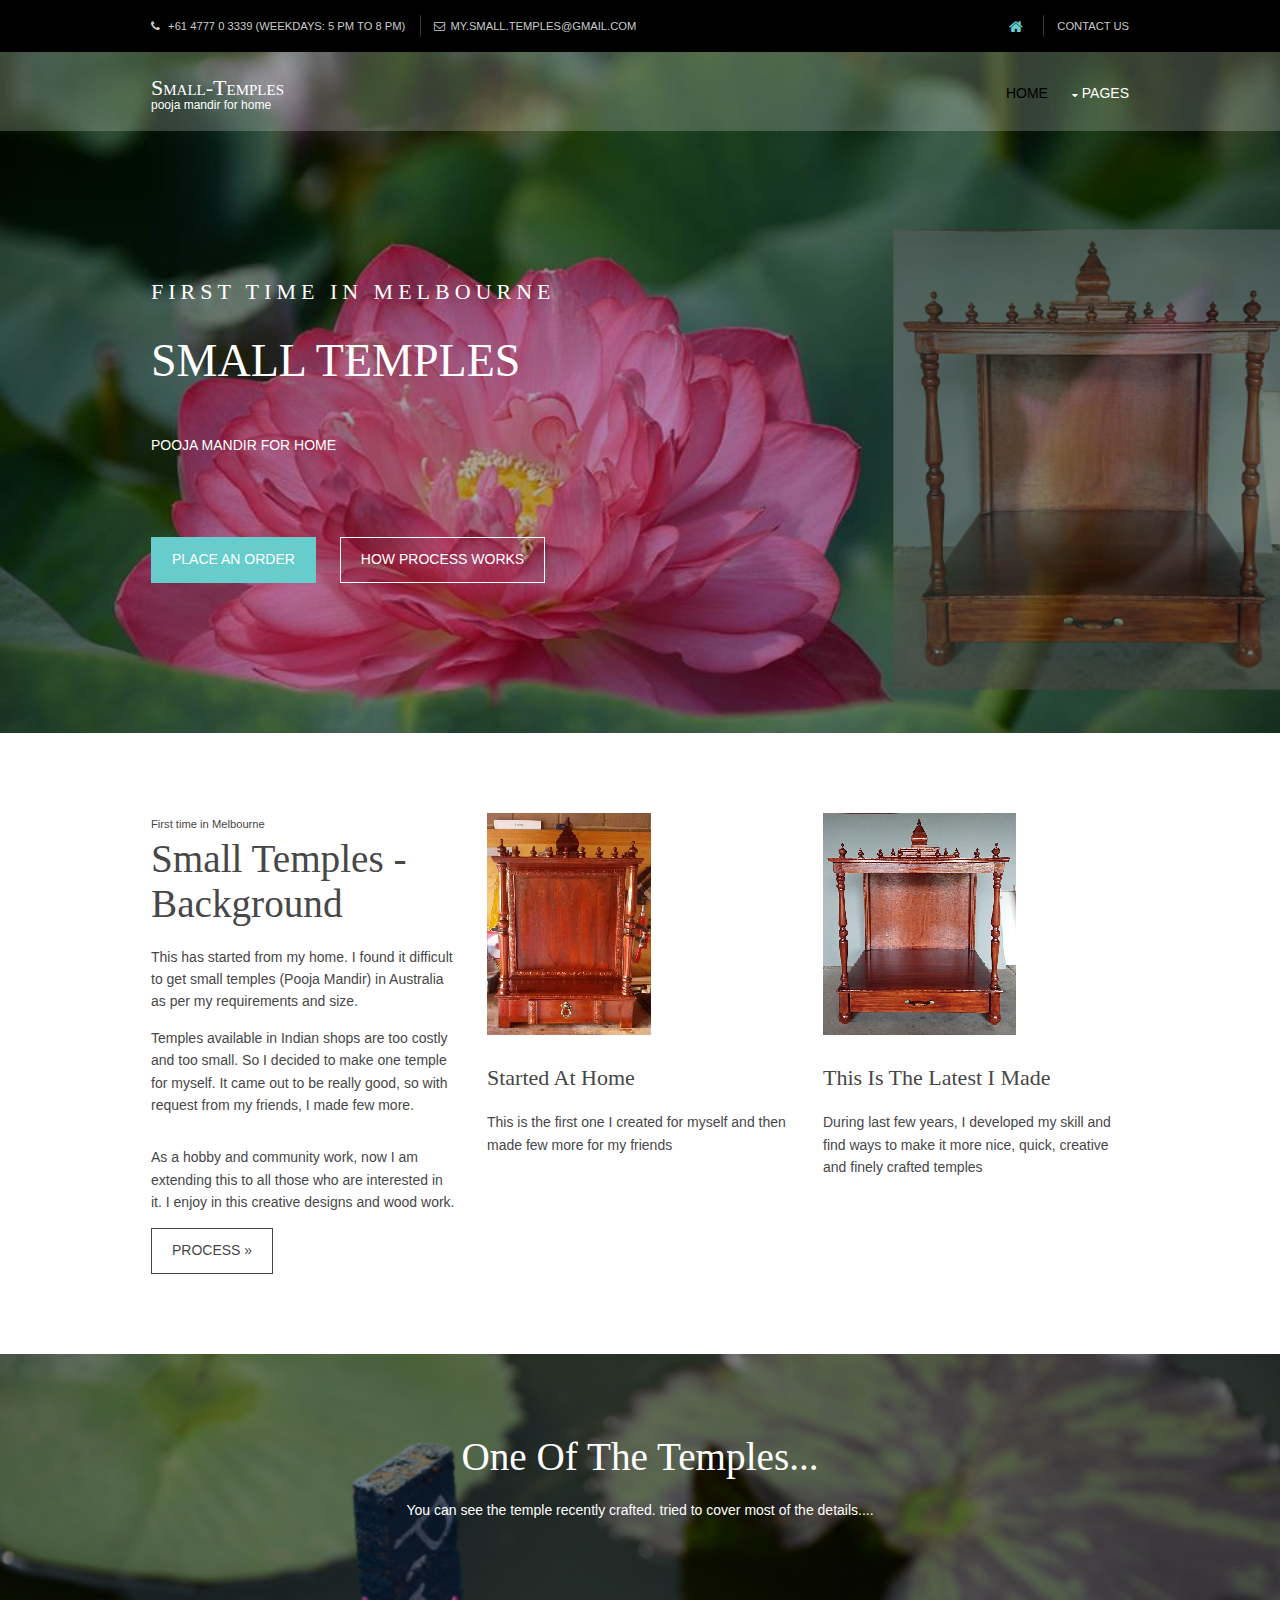
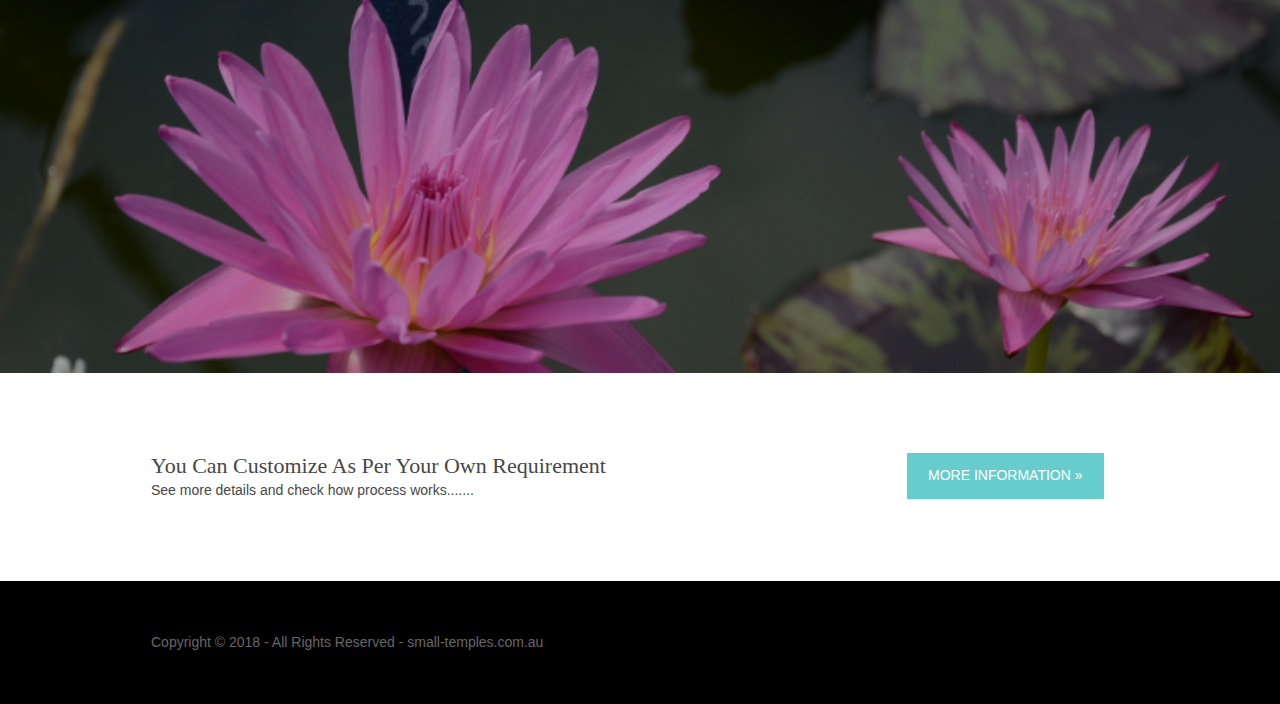
<file: index.html>
<!DOCTYPE html>
<html>
<head>
<meta name="google-site-verification" content="RXrA54saonElgBbm8ngyOjVNbiVzrqzMn1eYmDqiH6E" />
<title>Small Temples | Pooja Mandir</title>
<meta charset="utf-8">
<meta name="viewport" content="width=device-width, initial-scale=1.0, maximum-scale=1.0, user-scalable=no">
<link href="layout/styles/layout.css" rel="stylesheet" type="text/css" media="all">
</head>
<body id="top">
<!-- ################################################################################################ -->
<!-- ################################################################################################ -->
<!-- ################################################################################################ -->
<div class="wrapper row0">
  <div id="topbar" class="hoc clear"> 
    <!-- ################################################################################################ -->
    <div class="fl_left">
      <ul class="nospace">
      <li><i class="fa fa-phone"></i> +61 4777 0 3339 (weekdays: 5 pm to 8 pm)</li>
        <li><i class="fa fa-envelope-o"></i>my.small.temples@gmail.com</li>
      </ul>
    </div>
    <div class="fl_right">
      <ul class="nospace">
        <li><a href="#"><i class="fa fa-lg fa-home"></i></a></li>
        <li><a href="pages/contact.html">Contact us</a></li>
    	</ul>
    </div>
    <!-- ################################################################################################ -->
  </div>
</div>
<!-- ################################################################################################ -->
<!-- ################################################################################################ -->
<!-- ################################################################################################ -->
<!-- Top Background Image Wrapper -->
<div class="bgded overlay" style="background-image:url('images/backgrounds/lotus2.png');"> 
  <!-- ################################################################################################ -->
  <div class="wrapper row1">
    <header id="header" class="hoc clear"> 
      <!-- ################################################################################################ -->
      <div id="logo" class="fl_left">
        <h1><a href="index.html">Small-Temples</a></h1>
        <p>Pooja Mandir for home</p>
      </div>
      <!-- ################################################################################################ -->
      <nav id="mainav" class="fl_right">
        <ul class="clear">
          <li class="active"><a href="index.html">Home</a></li>
          <li><a class="drop" href="#">Pages</a>
            <ul>
              <li><a href="pages/gallery.html">Gallery</a></li>
              <li><a href="pages/process.html">Process</a></li>
              <li><a href="pages/dimensions.html">Dimensions</a></li>
              <li><a href="pages/contact.html">Contact us</a></li>
            </ul>
          </li>
        </ul>
      </nav>
      <!-- ################################################################################################ -->
    </header>
  </div>
  <!-- ################################################################################################ -->
  <!-- ################################################################################################ -->
  <!-- ################################################################################################ -->
  <div id="pageintro" class="hoc clear"> 
    <!-- ################################################################################################ -->
    <article>
      <p class="heading">First Time in Melbourne</p>
      <h2 class="heading">Small Temples</h2>
      <p>Pooja Mandir for home</p>
      <footer>
        <ul class="nospace inline pushright">
          <li><a class="btn" href="pages/contact.html">Place an order</a></li>
          <li><a class="btn inverse" href="pages/process.html">How process works</a></li>
        </ul>
      </footer>
    </article>
    <!-- ################################################################################################ -->
  </div>
  <!-- ################################################################################################ -->
</div>
<!-- End Top Background Image Wrapper -->
<!-- ################################################################################################ -->
<!-- ################################################################################################ -->
<!-- ################################################################################################ -->
<div class="wrapper row3">
  <main class="hoc container clear"> 
    <!-- main body -->
    <!-- ################################################################################################ -->
    <article class="one_third first">
      <p class="nospace font-xs">First time in Melbourne</p>
      <h4 class="font-x2 font-x3">Small Temples - Background</h4>
      <p>This has started from my home. I found it difficult to get small temples (Pooja Mandir) in Australia as per my requirements and size.</p>
      <p class="btmspace-30">Temples available in Indian shops are too costly and too small. So I decided to make one temple for myself. It came out to be really good, so with request from my friends, I made few more. </p>
      <p>As a hobby and community work, now I am extending this to all those who are interested in it. I enjoy in this creative designs and wood work. </p>
      <footer><a class="btn inverse" href="pages/process.html">Process &raquo;</a></footer>
    </article>
    <article class="one_third"><a href="#"><img class="btmspace-30" src="images/home/temple_01.png" alt=""></a>
      <h4 class="heading">Started at home</h4>
      <p>This is the first one I created for myself and then made few more for my friends</p>
      
    </article>
    <article class="one_third"><a href="#"><img class="btmspace-30" src="images/home/temple_02.png" alt=""></a>
      <h4 class="heading">This is the latest I made</h4>
      <p>During last few years, I developed my skill and find ways to make it more nice, quick, creative  and finely crafted temples</p>
      
    </article>
    <!-- ################################################################################################ -->
    <!-- / main body -->
    <div class="clear"></div>
  </main>
</div>

<div class="wrapper bgded overlay" style="background-image:url('images/backgrounds/lotus3.png');">
  <article class="hoc container center"> 
    <!-- ################################################################################################ -->
    <h3 class="font-x3">One of the temples...</h3>
    <p class="btmspace-50">You can see the temple recently crafted. tried to cover most of the details....</p>	
		<iframe width="560" height="315" src="https://www.youtube.com/embed/6SjVSJb-IRQ" frameborder="0" allow="autoplay; encrypted-media" allowfullscreen></iframe>
     <!-- ################################################################################################ -->
  </article>
</div>
<!-- ################################################################################################ -->
<!-- ################################################################################################ -->
<!-- ################################################################################################ -->
<div class="wrapper row3">
  <section class="hoc container clear"> 
    <!-- ################################################################################################ -->
    <div class="three_quarter first">
      <h3 class="nospace">You can customize as per your own requirement </h3>
      <p class="nospace">See more details and check how process works.......</p>
    </div>
    <footer class="one_quarter"><a class="btn" href="pages/process.html">More Information &raquo;</a></footer>
    <!-- ################################################################################################ -->
  </section>
</div>
<!-- ################################################################################################ -->
<!-- ################################################################################################ -->
<!-- ################################################################################################ -->

<div class="wrapper row5">
    <div id="copyright" class="hoc clear"> 
      <!-- ################################################################################################ -->
      <p class="fl_left">Copyright &copy; 2018 - All Rights Reserved - <a href="#">small-temples.com.au</a></p>
     
    </div>
</div>

<!-- End Footer Background Image Wrapper -->
<!-- ################################################################################################ -->
<!-- ################################################################################################ -->
<!-- ################################################################################################ -->
<a id="backtotop" href="#top"><i class="fa fa-chevron-up"></i></a>
<!-- JAVASCRIPTS -->
<script src="layout/scripts/jquery.min.js"></script>
<script src="layout/scripts/jquery.backtotop.js"></script>
<script src="layout/scripts/jquery.mobilemenu.js"></script>
</body>
</html>
</file>
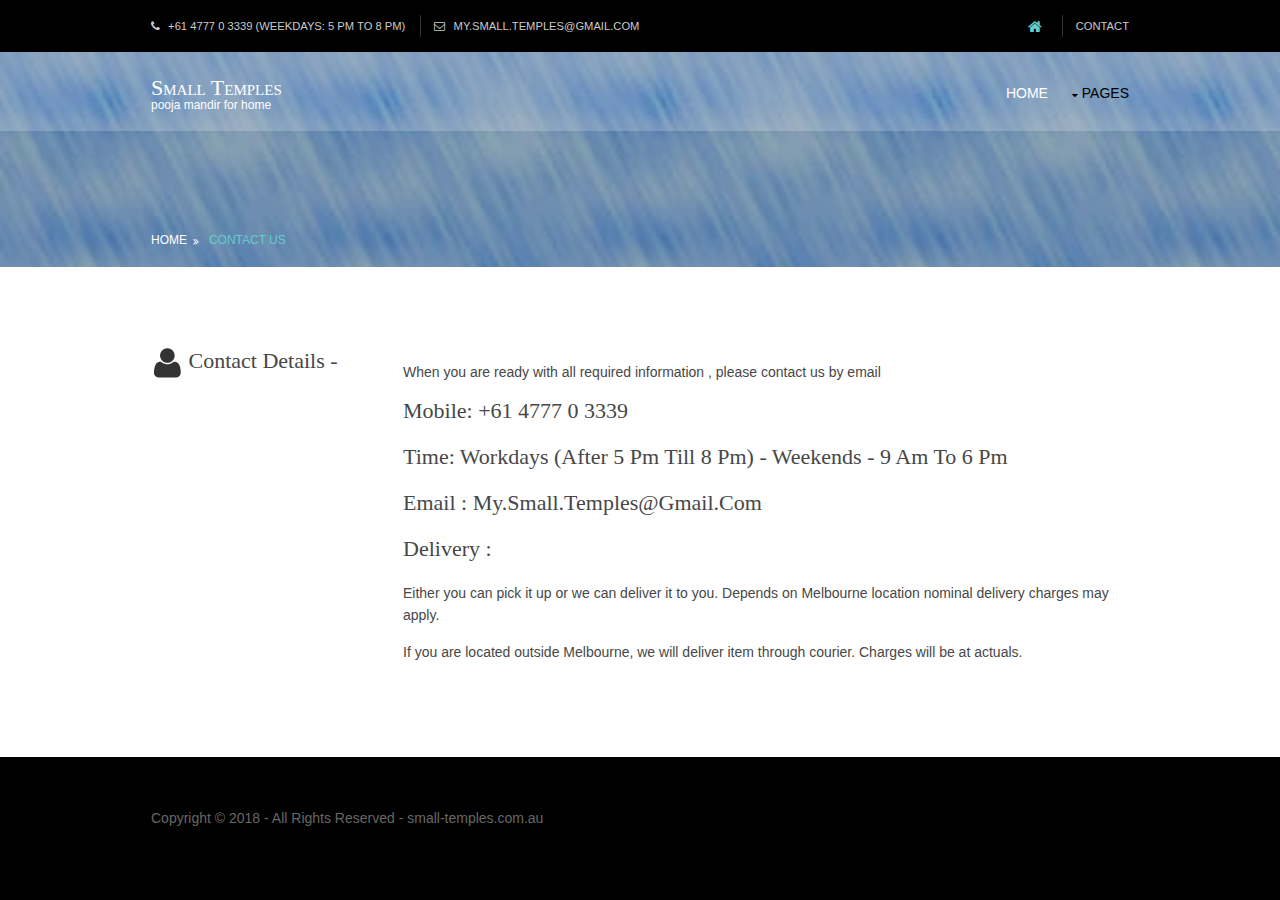
<file: pages/contact.html>
<!DOCTYPE html>
<html>
<head>
<title>Small Temples | Contact</title>
<meta charset="utf-8">
<meta name="viewport" content="width=device-width, initial-scale=1.0, maximum-scale=1.0, user-scalable=no">
<link href="../layout/styles/layout.css" rel="stylesheet" type="text/css" media="all">
</head>
<body id="top">
<div class="wrapper row0">
  <div id="topbar" class="hoc clear"> 
    <!-- ################################################################################################ -->
    <div class="fl_left">
      <ul class="nospace">
      	<li><i class="fa fa-phone"></i> +61 4777 0 3339 (weekdays: 5 pm to 8 pm)</li>
        	<li><i class="fa fa-envelope-o"></i> my.small.temples@gmail.com</li>
      </ul>
    </div>
    <div class="fl_right">
      <ul class="nospace">
        <li><a href="../index.html"><i class="fa fa-lg fa-home"></i></a></li>
        <li><a href="contact.html">Contact</a></li>        
      </ul>
    </div>  
  </div>
</div>
<!-- Top Background Image Wrapper -->
<div class="bgded overlay" style="background-image:url('../images/backgrounds/blue1.png');"> 
  <!-- ################################################################################################ -->
  <div class="wrapper row1">
    <header id="header" class="hoc clear"> 
      <!-- ################################################################################################ -->
      <div id="logo" class="fl_left">
        <h1><a href="../index.html">Small Temples</a></h1>
        <p>Pooja Mandir for home</p>
      </div>
      <!-- ################################################################################################ -->
      <nav id="mainav" class="fl_right">
        <ul class="clear">
          <li><a href="../index.html">Home</a></li>
          <li class="active"><a class="drop" href="#">Pages</a>
            <ul>
              <li><a href="gallery.html">Gallery</a></li>
              <li><a href="process.html">Process</a></li>
              <li><a href="dimensions.html">Dimensions</a></li>
              <li class="active"><a href="contact.html">Contact us</a></li>              
            </ul>
          </li>          
        </ul>
      </nav>
      <!-- ################################################################################################ -->
    </header>
  </div>
  <!-- ################################################################################################ -->
  <!-- ################################################################################################ -->
  <!-- ################################################################################################ -->
  <div id="breadcrumb" class="hoc clear"> 
    <!-- ################################################################################################ -->
    <ul>
      <li><a href="../index.html">Home</a></li>
      <li><a href="#">Contact us</a></li>      
    </ul>
    <!-- ################################################################################################ -->
  </div>
  <!-- ################################################################################################ -->
</div>
<!-- End Top Background Image Wrapper -->
<div class="wrapper row3">
  <main class="hoc container clear"> 
    <!-- main body -->
    <!-- ################################################################################################ -->
    <div class="sidebar one_quarter first"> 
       <h6> <img src="../images/contact/avatar.png" alt=""> Contact details -</h6>           
    </div>
    <div class="content three_quarter"> 
      <!-- ################################################################################################ -->
     
      <p>When you are ready with all required information , please contact us by email </p>      
     
       <h2>Mobile: +61 4777 0 3339 
        <h2> Time: Workdays (after 5 pm till 8 pm) - Weekends - 9 am to 6 pm
		 <h2>Email : my.small.temples@gmail.com </h2>               
   	
   	<p><h2>Delivery :</h2> Either you can pick it up or we can deliver it to you. Depends on Melbourne location nominal delivery charges may apply.</p> 
   	<p> If you are located outside Melbourne, we will deliver item through courier. Charges will be at actuals.</p>
 
	    
    </div>
    <!-- ################################################################################################ -->
    <!-- / main body -->
    <div class="clear"></div>
  </main>
</div>
 <div class="wrapper row5">
    <div id="copyright" class="hoc clear"> 
      <!-- ################################################################################################ -->
      <p class="fl_left">Copyright &copy; 2018 - All Rights Reserved - <a href="#">small-temples.com.au</a></p>
    </div>
  </div>
<!-- End Footer Background Image Wrapper -->
<!-- ################################################################################################ -->
<!-- ################################################################################################ -->
<!-- ################################################################################################ -->
<a id="backtotop" href="#top"><i class="fa fa-chevron-up"></i></a>
<!-- JAVASCRIPTS -->
<script src="../layout/scripts/jquery.min.js"></script>
<script src="../layout/scripts/jquery.backtotop.js"></script>
<script src="../layout/scripts/jquery.mobilemenu.js"></script>
</body>
</html>
</file>
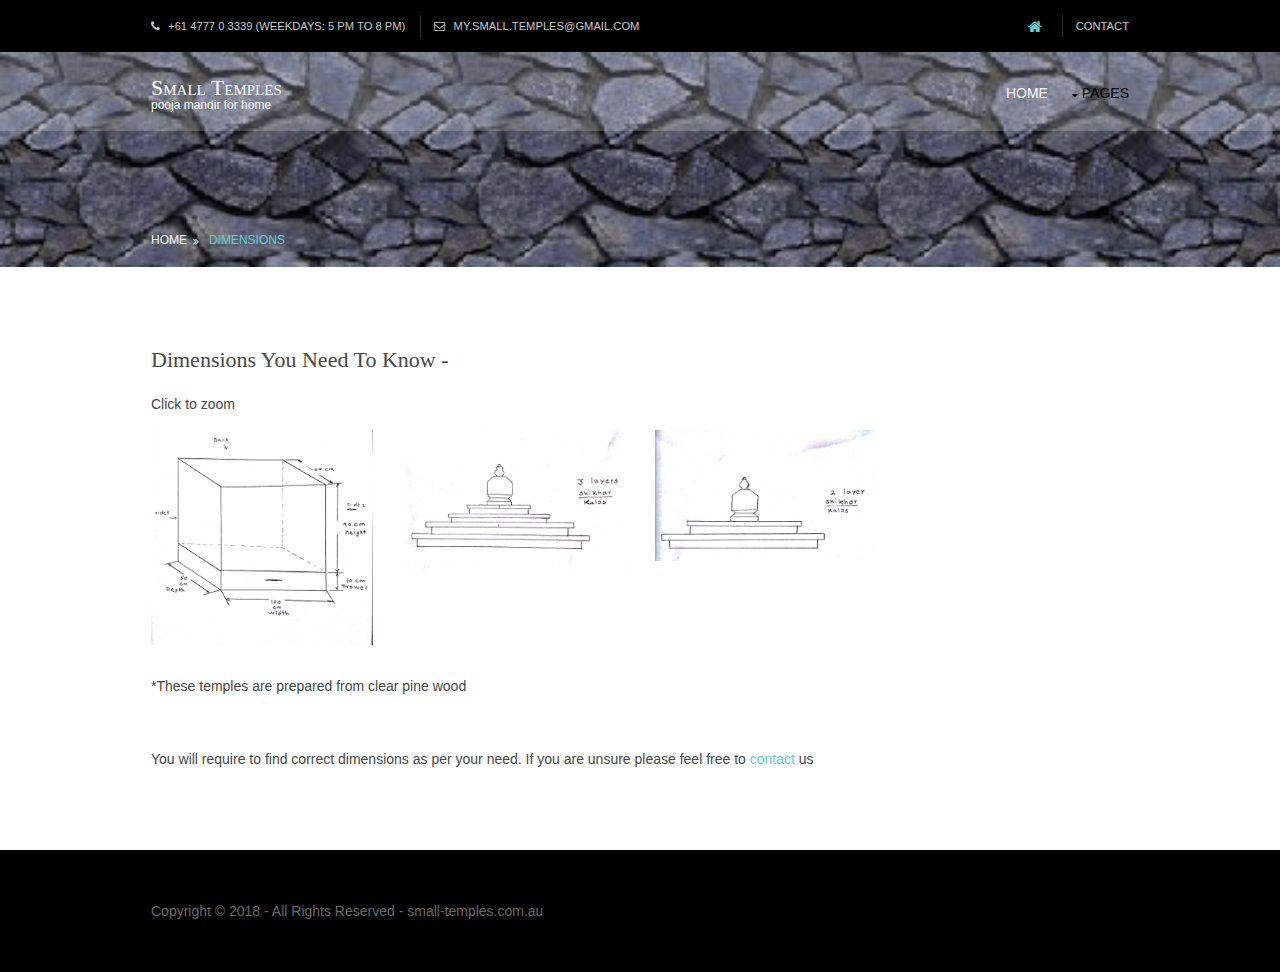
<file: pages/dimensions.html>
<!DOCTYPE html>
<html>
<head>
<title>Small Temples | Dimensions</title>
<meta charset="utf-8">
<meta name="viewport" content="width=device-width, initial-scale=1.0, maximum-scale=1.0, user-scalable=no">
<link href="../layout/styles/layout.css" rel="stylesheet" type="text/css" media="all">
</head>
<body id="top">
<!-- ################################################################################################ -->
<!-- ################################################################################################ -->
<!-- ################################################################################################ -->
<div class="wrapper row0">
  <div id="topbar" class="hoc clear"> 
    <!-- ################################################################################################ -->
    <div class="fl_left">
      <ul class="nospace">
      	<li><i class="fa fa-phone"></i> +61 4777 0 3339 (weekdays: 5 pm to 8 pm)</li>
        	<li><i class="fa fa-envelope-o"></i> my.small.temples@gmail.com</li>
      </ul>
    </div>
    <div class="fl_right">
      <ul class="nospace">
        <li><a href="../index.html"><i class="fa fa-lg fa-home"></i></a></li>        
        <li><a href="contact.html">Contact</a></li>
      </ul>
    </div>
    <!-- ################################################################################################ -->
  </div>
</div>

<!-- Top Background Image Wrapper -->
<div class="bgded overlay" style="background-image:url('../images/backgrounds/stone1.png');"> 
  <!-- ################################################################################################ -->
  <div class="wrapper row1">
    <header id="header" class="hoc clear"> 
      <!-- ################################################################################################ -->
      <div id="logo" class="fl_left">
        <h1><a href="../index.html">Small Temples</a></h1>
        <p>Pooja Mandir for home</p>
      </div>
      <!-- ################################################################################################ -->
      <nav id="mainav" class="fl_right">
        <ul class="clear">
          <li><a href="../index.html">Home</a></li>
          <li class="active"><a class="drop" href="#">Pages</a>
            <ul>
              <li ><a href="gallery.html">Gallery</a></li>
              <li><a href="process.html">Process</a></li>
              <li class="active"><a href="dimensions.html">Dimensions</a></li>
              <li><a href="contact.html">Contact us</a></li>
            </ul>
          </li>
       </ul>
      </nav>
      <!-- ################################################################################################ -->
    </header>
  </div>
  <!-- ################################################################################################ -->
  <!-- ################################################################################################ -->
  <!-- ################################################################################################ -->
  <div id="breadcrumb" class="hoc clear"> 
    <!-- ################################################################################################ -->
    <ul>
      <li><a href="../index.html">Home</a></li>
      <li><a href="#">Dimensions</a></li>
    </ul>
    <!-- ################################################################################################ -->
  </div>
  <!-- ################################################################################################ -->
</div>
<!-- End Top Background Image Wrapper -->
<!-- ################################################################################################ -->
<!-- ################################################################################################ -->
<!-- ################################################################################################ -->
<div class="wrapper row3">
  <main class="hoc container clear"> 
    <!-- main body -->
    <!-- ################################################################################################ -->
    <div class="content"> 
      <!-- ################################################################################################ -->
      <div id="gallery">
        <figure>
          <header class="heading"> Dimensions you need to know - </header>
          <p>Click to zoom</p>
          <ul class="nospace clear">
            <li class="one_quarter first"><a href="../images/dimensions/temple1.jpg"><img src="../images/dimensions/t1.png" alt=""></a></li>
            <li class="one_quarter"><a href="../images/dimensions/temple2.jpg"><img src="../images/dimensions/t2.png" alt=""></a></li>
            <li class="one_quarter"><a href="../images/dimensions/temple3.jpg"><img src="../images/dimensions/t3.png" alt=""></a></li>
          
          </ul>
         
          <figcaption>*These temples are prepared from clear pine wood</figcaption>
        </figure>
      </div>
      <!-- ################################################################################################ -->
      <!-- ################################################################################################ -->
      <!-- ################################################################################################ -->
    </div>
    <!-- ################################################################################################ -->
    <!-- / main body -->
    <div class="clear"> You will require to find correct dimensions as per your need. If you are unsure please feel free to <a href="contact.html">contact </a> us</div>
  </main>
</div>
<!-- ################################################################################################ -->
<!-- ################################################################################################ -->
<!-- ################################################################################################ -->
<!-- Footer Background Image Wrapper -->
 <div class="wrapper row5">
    <div id="copyright" class="hoc clear"> 
      <!-- ################################################################################################ -->
      <p class="fl_left">Copyright &copy; 2018 - All Rights Reserved - <a href="#">small-temples.com.au</a></p>
    </div>
  </div>
<!-- End Footer Background Image Wrapper -->
<!-- ################################################################################################ -->
<!-- ################################################################################################ -->
<!-- ################################################################################################ -->
<a id="backtotop" href="#top"><i class="fa fa-chevron-up"></i></a>
<!-- JAVASCRIPTS -->
<script src="../layout/scripts/jquery.min.js"></script>
<script src="../layout/scripts/jquery.backtotop.js"></script>
<script src="../layout/scripts/jquery.mobilemenu.js"></script>
</body>
</html>
</file>
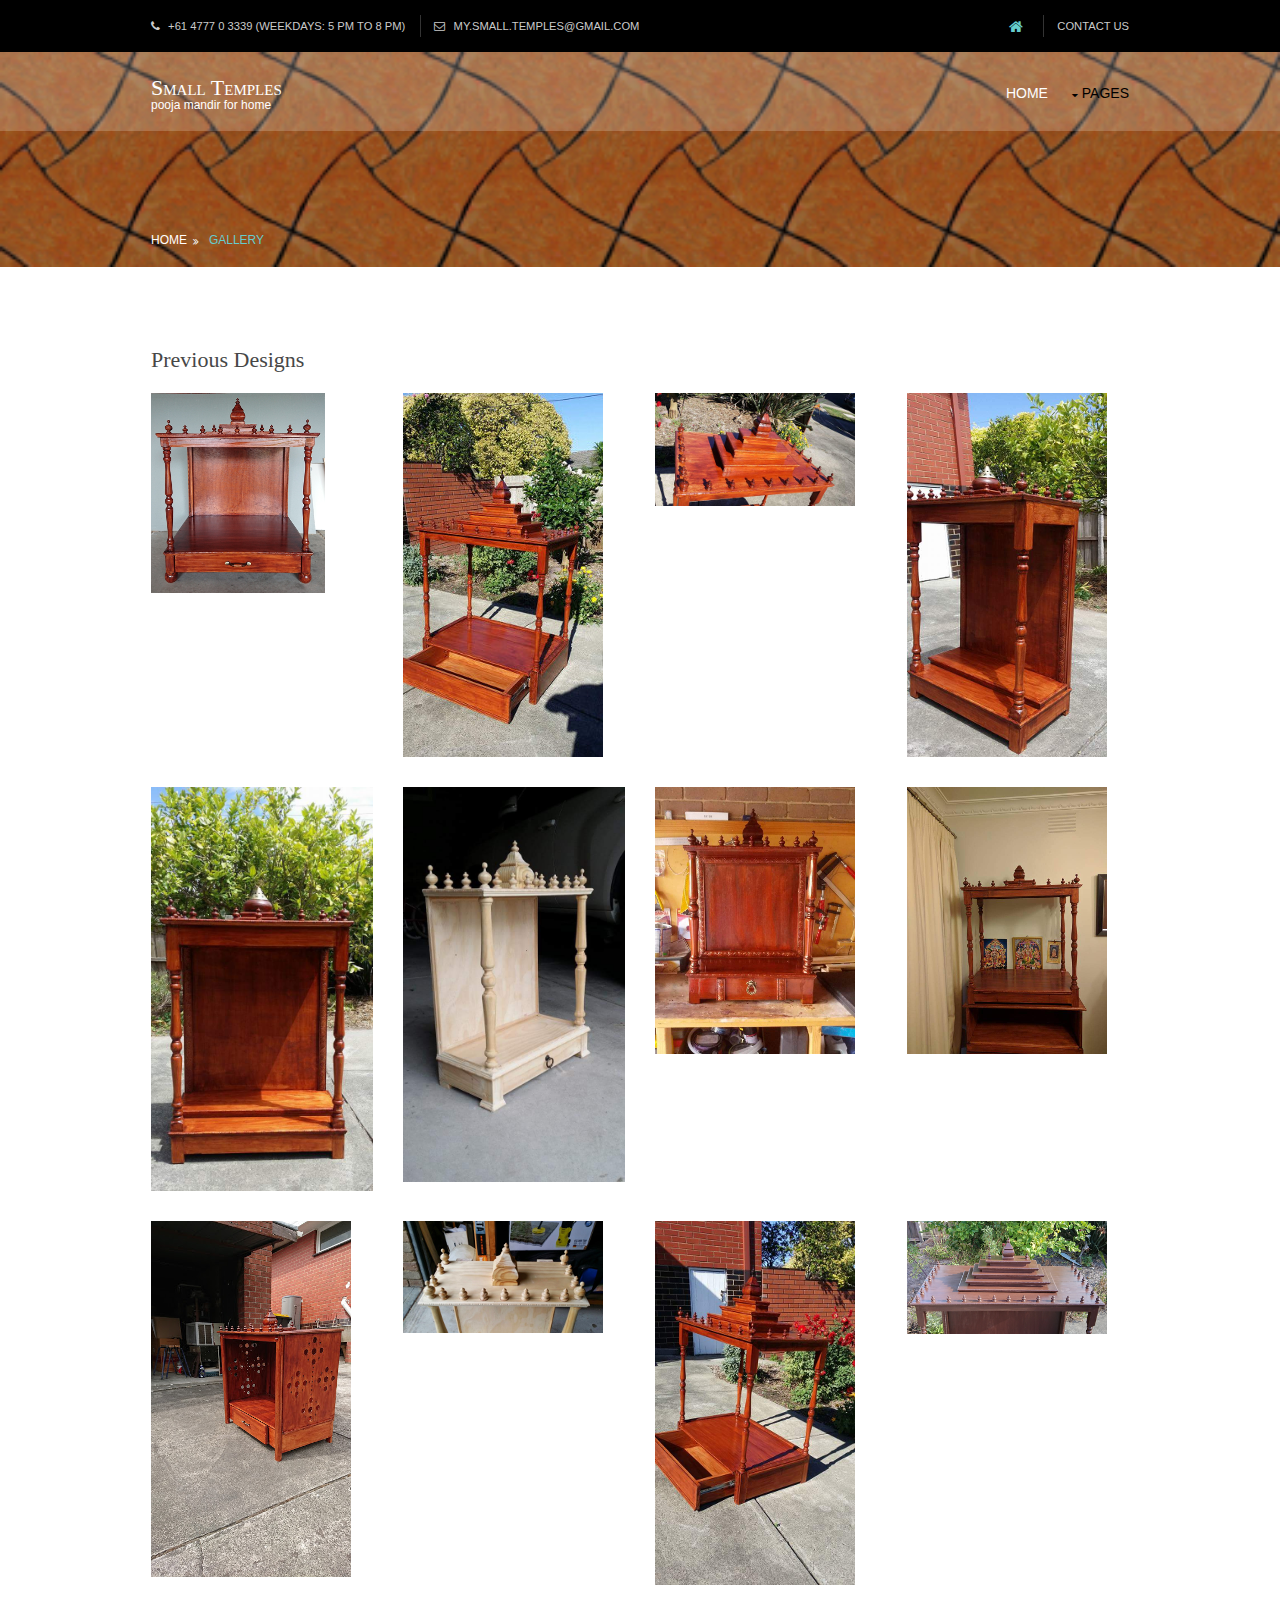
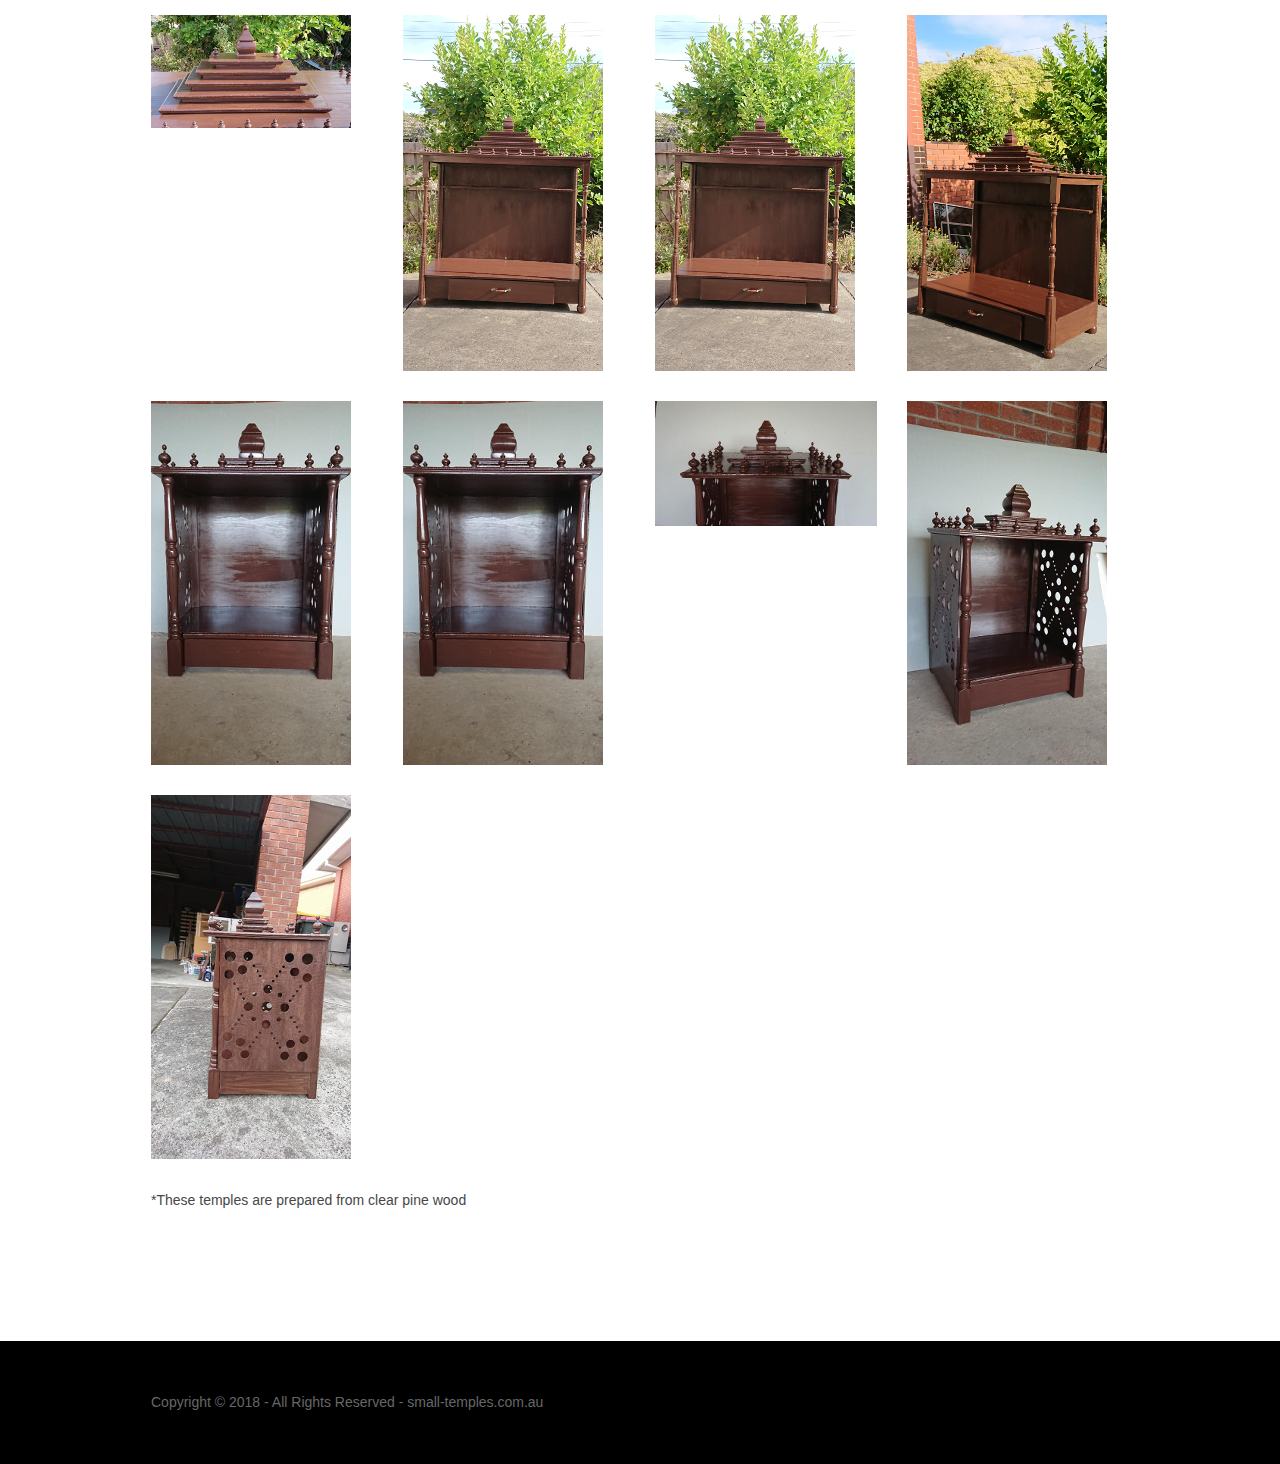
<file: pages/gallery.html>
<!DOCTYPE html>
<html>
<head>
<title>Small Temples | Gallery</title>
<meta charset="utf-8">
<meta name="viewport" content="width=device-width, initial-scale=1.0, maximum-scale=1.0, user-scalable=no">
<link href="../layout/styles/layout.css" rel="stylesheet" type="text/css" media="all">
</head>
<body id="top">
<!-- ################################################################################################ -->
<!-- ################################################################################################ -->
<!-- ################################################################################################ -->
<div class="wrapper row0">
  <div id="topbar" class="hoc clear"> 
    <!-- ################################################################################################ -->
    <div class="fl_left">
      <ul class="nospace">
	      <li><i class="fa fa-phone"></i> +61 4777 0 3339 (weekdays: 5 pm to 8 pm)</li>
   	   <li><i class="fa fa-envelope-o"></i> my.small.temples@gmail.com</li>
      </ul>
    </div>
    <div class="fl_right">
      <ul class="nospace">
        <li><a href="../index.html"><i class="fa fa-lg fa-home"></i></a></li>
        <li><a href="contact.html">Contact us</a></li>
      </ul>
    </div>
    <!-- ################################################################################################ -->
  </div>
</div>

<!-- Top Background Image Wrapper -->
<div class="bgded overlay" style="background-image:url('../images/backgrounds/wood4.png');"> 
  <!-- ################################################################################################ -->
  <div class="wrapper row1">
    <header id="header" class="hoc clear"> 
      <!-- ################################################################################################ -->
      <div id="logo" class="fl_left">
        <h1><a href="../index.html">Small Temples</a></h1>
        <p>Pooja Mandir for home</p>
      </div>
      <!-- ################################################################################################ -->
      <nav id="mainav" class="fl_right">
        <ul class="clear">
          <li><a href="../index.html">Home</a></li>
          <li class="active"><a class="drop" href="#">Pages</a>
            <ul>
              <li class="active"><a href="gallery.html">Gallery</a></li>
               <li><a href="process.html">Process</a></li>
              <li><a href="dimensions.html">Dimensions</a></li>
              <li><a href="contact.html">Contact us</a></li>
            </ul>
          </li>
       </ul>
      </nav>
      <!-- ################################################################################################ -->
    </header>
  </div>
  <!-- ################################################################################################ -->
  <!-- ################################################################################################ -->
  <!-- ################################################################################################ -->
  <div id="breadcrumb" class="hoc clear"> 
    <!-- ################################################################################################ -->
    <ul>
      <li><a href="../index.html">Home</a></li>
      <li><a href="#">Gallery</a></li>
    </ul>
    <!-- ################################################################################################ -->
  </div>
  <!-- ################################################################################################ -->
</div>
<!-- End Top Background Image Wrapper -->
<!-- ################################################################################################ -->
<!-- ################################################################################################ -->
<!-- ################################################################################################ -->
<div class="wrapper row3">
  <main class="hoc container clear"> 
    <!-- main body -->
    <!-- ################################################################################################ -->
    <div class="content"> 
      <!-- ################################################################################################ -->
      <div id="gallery">
        <figure>
          <header class="heading"> Previous Designs</header>
          <ul class="nospace clear">
            <li class="one_quarter first"><a href="../images/gallery/templ01.jpg"><img src="../images/gallery/t1.png" alt=""></a></li>
            <li class="one_quarter"><a href="../images/gallery/templ02.jpg"><img src="../images/gallery/t2.png" alt=""></a></li>
            <li class="one_quarter"><a href="../images/gallery/templ03.jpg"><img src="../images/gallery/t3.png" alt=""></a></li>
            <li class="one_quarter"><a href="../images/gallery/templ04.jpg"><img src="../images/gallery/t4.png" alt=""></a></li>
            <li class="one_quarter first"><a href="../images/gallery/templ05.jpg"><img src="../images/gallery/t5.png" alt=""></a></li>
            <li class="one_quarter"><a href="../images/gallery/templ06.jpg"><img src="../images/gallery/t6.png" alt=""></a></li>
            <li class="one_quarter"><a href="../images/gallery/templ07.jpg"><img src="../images/gallery/t7.png" alt=""></a></li>
            <li class="one_quarter"><a href="../images/gallery/templ08.jpg"><img src="../images/gallery/t8.png" alt=""></a></li>
            <li class="one_quarter first"><a href="../images/gallery/templ09.jpg"><img src="../images/gallery/t9.png" alt=""></a></li>
            <li class="one_quarter"><a href="../images/gallery/templ10.jpg"><img src="../images/gallery/t10.png" alt=""></a></li>
            <li class="one_quarter"><a href="../images/gallery/templ11.jpg"><img src="../images/gallery/t11.png" alt=""></a></li>
            <li class="one_quarter"><a href="../images/gallery/templ12.jpg"><img src="../images/gallery/t12.png" alt=""></a></li>
            <li class="one_quarter first"><a href="../images/gallery/templ13.jpg"><img src="../images/gallery/t13.png" alt=""></a></li>
            <li class="one_quarter"><a href="../images/gallery/templ14.jpg"><img src="../images/gallery/t14.png" alt=""></a></li>
            <li class="one_quarter"><a href="../images/gallery/templ15.jpg"><img src="../images/gallery/t15.png" alt=""></a></li>
            <li class="one_quarter"><a href="../images/gallery/templ16.jpg"><img src="../images/gallery/t16.png" alt=""></a></li>
            <li class="one_quarter first"><a href="../images/gallery/templ17.jpg"><img src="../images/gallery/t17.png" alt=""></a></li>					
				<li class="one_quarter"><a href="../images/gallery/templ17.jpg"><img src="../images/gallery/t17.png" alt=""></a></li>
            <li class="one_quarter"><a href="../images/gallery/templ18.jpg"><img src="../images/gallery/t18.png" alt=""></a></li>
            <li class="one_quarter"><a href="../images/gallery/templ19.jpg"><img src="../images/gallery/t19.png" alt=""></a></li>
				<li class="one_quarter first"><a href="../images/gallery/templ20.jpg"><img src="../images/gallery/t20.png" alt=""></a></li>          
          <figcaption>*These temples are prepared from clear pine wood</figcaption>
        </figure>
      </div>
      <!-- ################################################################################################ -->
      <!-- ################################################################################################ -->
      <!-- ################################################################################################ -->
    </div>
    <!-- ################################################################################################ -->
    <!-- / main body -->
    <div class="clear"></div>
  </main>
</div>
<!-- ################################################################################################ -->
<!-- ################################################################################################ -->
<!-- ################################################################################################ -->
<!-- Footer Background Image Wrapper -->
 <div class="wrapper row5">
    <div id="copyright" class="hoc clear"> 
      <!-- ################################################################################################ -->
      <p class="fl_left">Copyright &copy; 2018 - All Rights Reserved - <a href="#">small-temples.com.au</a></p>
    </div>
  </div>
<!-- End Footer Background Image Wrapper -->
<!-- ################################################################################################ -->
<!-- ################################################################################################ -->
<!-- ################################################################################################ -->
<a id="backtotop" href="#top"><i class="fa fa-chevron-up"></i></a>
<!-- JAVASCRIPTS -->
<script src="../layout/scripts/jquery.min.js"></script>
<script src="../layout/scripts/jquery.backtotop.js"></script>
<script src="../layout/scripts/jquery.mobilemenu.js"></script>
</body>
</html>
</file>
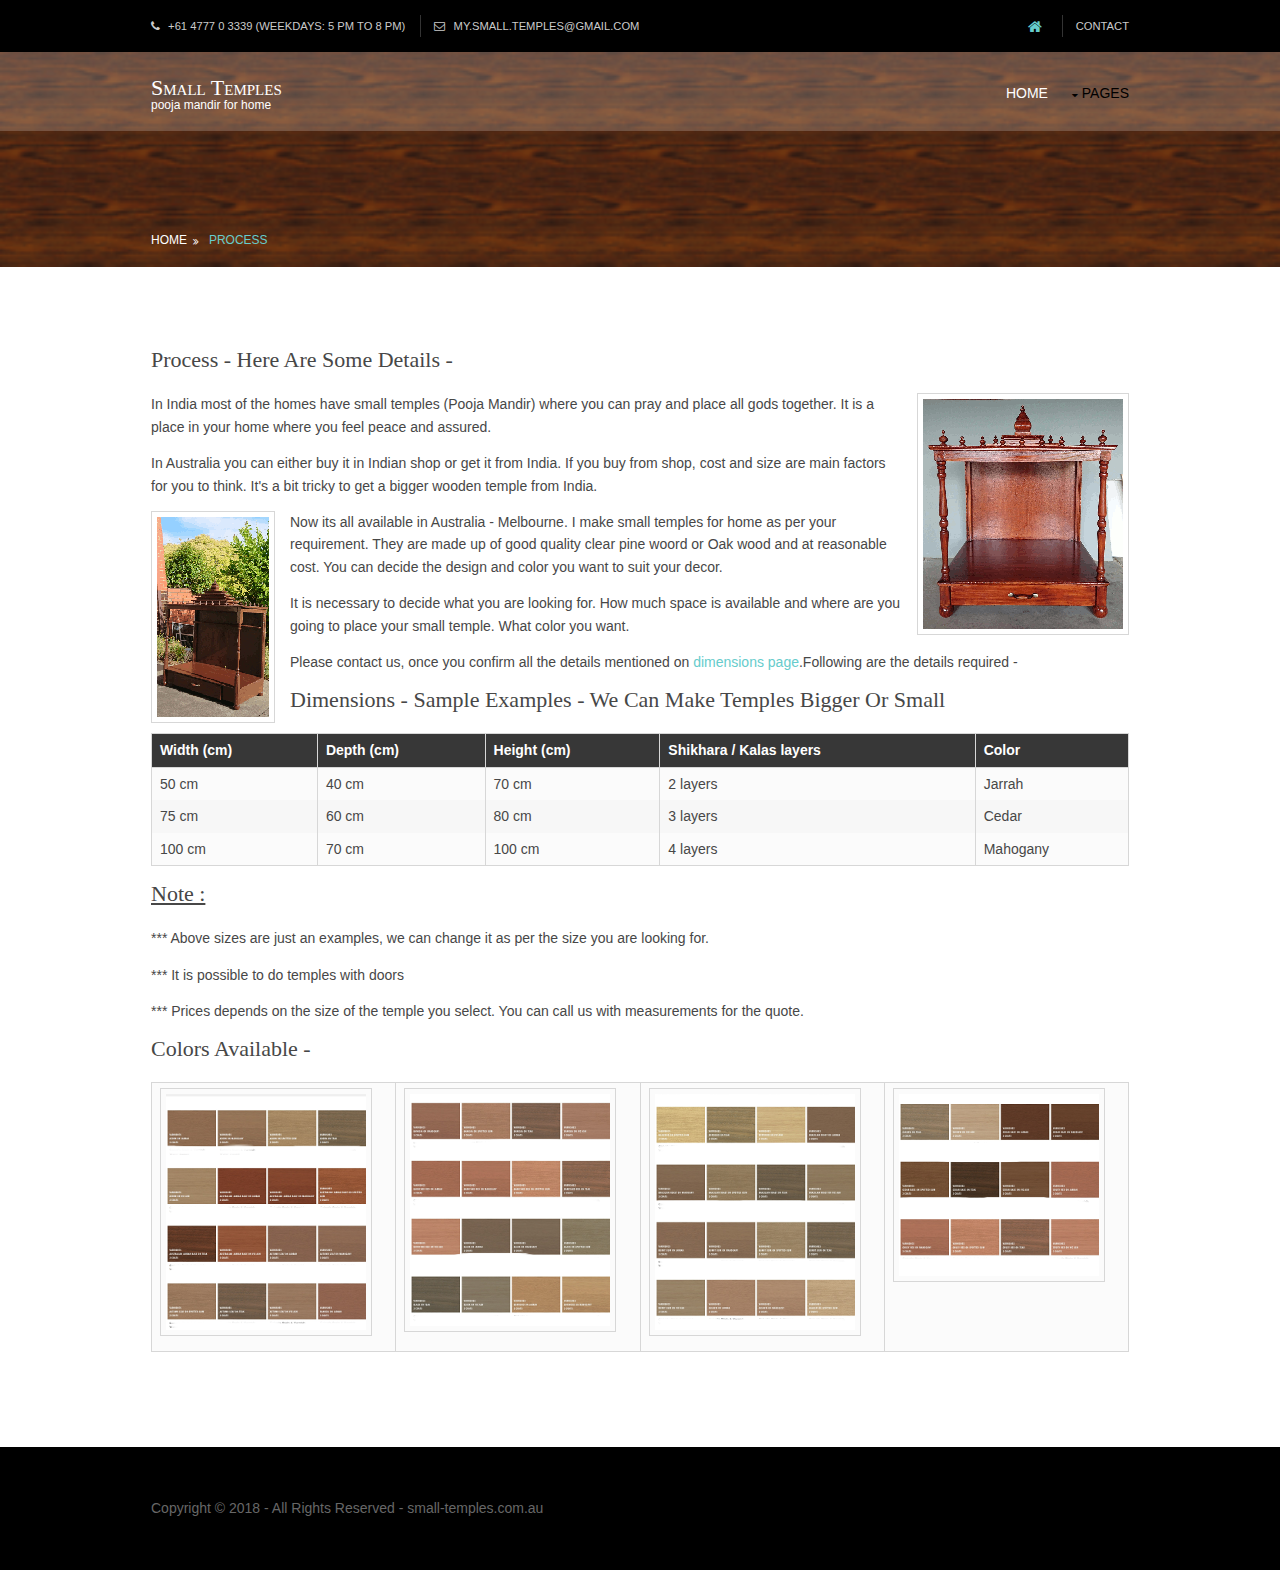
<file: pages/process.html>
<!DOCTYPE html>
<html>
<head>
<title>Small-temples | Process</title>
<meta charset="utf-8">
<meta name="viewport" content="width=device-width, initial-scale=1.0, maximum-scale=1.0, user-scalable=no">
<link href="../layout/styles/layout.css" rel="stylesheet" type="text/css" media="all">
</head>
<body id="top">
<!-- ################################################################################################ -->
<!-- ################################################################################################ -->
<!-- ################################################################################################ -->
<div class="wrapper row0">
  <div id="topbar" class="hoc clear"> 
    <!-- ################################################################################################ -->
    <div class="fl_left">
      <ul class="nospace">
      	<li><i class="fa fa-phone"></i> +61 4777 0 3339 (weekdays: 5 pm to 8 pm)</li>
       	<li><i class="fa fa-envelope-o"></i> my.small.temples@gmail.com</li>
      </ul>
    </div>
    <div class="fl_right">
      <ul class="nospace">
        <li><a href="../index.html"><i class="fa fa-lg fa-home"></i></a></li>      
        <li><a href="contact.html">Contact</a></li>        
      </ul>
    </div>
  </div>
</div>
<!-- Top Background Image Wrapper -->
<div class="bgded overlay" style="background-image:url('../images/backgrounds/wood3.png');"> 
  <!-- ################################################################################################ -->
  <div class="wrapper row1">
    <header id="header" class="hoc clear"> 
      <!-- ################################################################################################ -->
      <div id="logo" class="fl_left">
        <h1><a href="../index.html">Small Temples</a></h1>
        <p>Pooja Mandir for home</p>
      </div>
      <!-- ################################################################################################ -->
      <nav id="mainav" class="fl_right">
        <ul class="clear">
          <li><a href="../index.html">Home</a></li>
          <li class="active"><a class="drop" href="#">Pages</a>
            <ul>
              <li><a href="gallery.html">Gallery</a></li>
              <li class="active"><a href="process.html">Process</a></li>
              <li><a href="dimensions.html">Dimensions</a></li>
               <li><a href="contact.html">Contact us</a></li>              
            </ul>
          </li>          
        </ul>
      </nav>
      <!-- ################################################################################################ -->
    </header>
  </div>
  <!-- ################################################################################################ -->
  <!-- ################################################################################################ -->
  <!-- ################################################################################################ -->
  <div id="breadcrumb" class="hoc clear"> 
    <!-- ################################################################################################ -->
    <ul>
      <li><a href="../index.html">Home</a></li>
      <li><a href="#">Process</a></li>      
    </ul>
    <!-- ################################################################################################ -->
  </div>
  <!-- ################################################################################################ -->
</div>
<div class="wrapper row3">
  <main class="hoc container clear"> 
    <!-- main body -->
    <!-- ################################################################################################ -->
    <div class="content"> 
      <!-- ################################################################################################ -->
		<h1>Process - Here are some details -</h1>
      <img class="imgr borderedbox inspace-5" src="../images/home/t1small.gif" alt="">
      <p>In India most of the homes have small temples (Pooja Mandir) where you can pray and place all gods together. It is a place in your home where you feel peace and assured. </p>
      <p>In Australia you can either buy it in Indian shop or get it from India. If you buy from shop, cost and size are main factors for you to think. It's a bit tricky to get a bigger wooden temple from India. </p>
      <img class="imgl borderedbox inspace-5" src="../images/home/t2small.gif" alt="">
      <p>Now its all available in Australia - Melbourne. I make small temples for home as per your requirement. They are made up of good quality clear pine woord or Oak wood and at reasonable cost. You can decide the design and color you want to suit your decor.</p>
      <p>It is necessary to decide what you are looking for. How much space is available and where are you going to place your small temple. What color you want. </p>
      <p>Please contact us, once you confirm all the details mentioned on <a href="dimensions.html">dimensions page</a>.Following are the details required -</p>
      <h1>Dimensions - sample examples - we can make temples bigger or small </h1>
      <div class="scrollable">
        <table>
          <thead>
            <tr>
              <th>Width (cm)</th>
              <th>Depth (cm)</th>
              <th>Height (cm)</th>
              <th>Shikhara / Kalas layers</th>
				  <th>Color</th>
            </tr>
          </thead>
          <tbody>
            <tr>
              <td>50 cm </td>
              <td>40 cm </td>
              <td>70 cm </td>
              <td>2 layers</td>
              <td>Jarrah</td>
            </tr>
            <tr>
              <td>75 cm</td>
              <td>60 cm</td>
              <td>80 cm </td>
              <td>3 layers</td>
              <td>Cedar</td>
            </tr>
            <tr>
              <td>100 cm</td>
              <td>70 cm</td>
              <td>100 cm</td>
              <td>4 layers</td>
              <td>Mahogany</td>
            </tr>
          </tbody>
        </table>
      </div>
      <h2><u> Note : </u></h2>
      <p> *** Above sizes are just an examples, we can change it as per the size you are looking for.  </p>
		<p> *** It is possible to do temples with doors </p> 
		<p> *** Prices depends on the size of the temple you select. You can call us with measurements for the quote.</p>
		      
      <div id="comments">
        <h2>Colors available - </h2>
        <table>
          <tbody>
            <tr>
              <td> <a href="../images/color/colorImage1.jpg"><img class="imgl borderedbox inspace-5" src="../images/color/ci1.png" alt=""></a> </td>
              <td> <a href="../images/color/colorImage2.jpg"><img class="imgl borderedbox inspace-5" src="../images/color/ci2.png" alt=""></a> </td>
              <td> <a href="../images/color/colorImage3.jpg"><img class="imgl borderedbox inspace-5" src="../images/color/ci3.png" alt=""></a> </td>
              <td> <a href="../images/color/colorImage4.jpg"><img class="imgl borderedbox inspace-5" src="../images/color/ci4.png" alt=""></a></td>             
            </tr>       
          </tbody>
        </table>      
      </div>
      <!-- ################################################################################################ -->
    </div>
    <!-- ################################################################################################ -->
    <!-- / main body -->
    <div class="clear"></div>
  </main>
</div>
<!-- ################################################################################################ -->
<!-- ################################################################################################ -->
<!-- ################################################################################################ -->
<!-- Footer Background Image Wrapper -->
<div class="wrapper row5">
    <div id="copyright" class="hoc clear"> 
      <!-- ################################################################################################ -->
      <p class="fl_left">Copyright &copy; 2018 - All Rights Reserved - <a href="#">small-temples.com.au</a></p>
    </div>
  </div>
<a id="backtotop" href="#top"><i class="fa fa-chevron-up"></i></a>
<!-- JAVASCRIPTS -->
<script src="../layout/scripts/jquery.min.js"></script>
<script src="../layout/scripts/jquery.backtotop.js"></script>
<script src="../layout/scripts/jquery.mobilemenu.js"></script>
</body>
</html>
</file>
<file: layout/styles/layout.css>
@charset "utf-8";
@import url("fontawesome-4.6.3.min.css");
@import url("framework.css");

/* Rows
--------------------------------------------------------------------------------------------------------------- */
.row0, .row0 a{}
.row1, .row1 a{}
.row2, .row2 a{}
.row3, .row3 a{}
.row4, .row4 a{}
.row5, .row5 a{}


/* Top Bar
--------------------------------------------------------------------------------------------------------------- */
#topbar{padding:15px 0; font-size:.8rem; text-transform:uppercase;}

#topbar *{margin:0;}
#topbar ul li{display:inline-block; margin-right:10px; padding-right:15px; border-right:1px solid;}
#topbar ul li:last-child{margin-right:0; padding-right:0; border-right:none;}
#topbar i{margin:0 5px 0 0; line-height:normal;}


/* Header
--------------------------------------------------------------------------------------------------------------- */
#header{}

#header #logo{margin-top:25px;}
#header #logo *{margin:0; padding:0; line-height:1;}
#header #logo h1{font-size:22px; font-variant:small-caps;}
#header #logo p{font-size:12px; text-transform:lowercase;}


/* Page Intro
--------------------------------------------------------------------------------------------------------------- */
#pageintro{padding:150px 0;}

#pageintro article{max-width:75%;}
#pageintro article *{text-transform:uppercase;}
#pageintro article .heading{margin:0 0 50px 0; padding:0; line-height:1; font-size:46px;}
#pageintro article p{margin:0;}
#pageintro article p:first-of-type{margin-bottom:35px; font-size:22px; letter-spacing:5px;}
#pageintro article footer{margin-top:80px;}


/* Content Area
--------------------------------------------------------------------------------------------------------------- */
.container{padding:80px 0;}

/* Content */
.container .content{}

.excerpt{display:inline-block; width:100%; max-width:320px; padding-bottom:20px;}
.excerpt img{}
.excerpt .excerpttxt{display:block; position:relative; max-width:90%; margin:-40px auto; padding:20px;}
.excerpt .heading{margin:0 0 5px 0;}
.excerpt p:last-of-type{margin:0; padding:0;}

/* Comments */
#comments ul{margin:0 0 40px 0; padding:0; list-style:none;}
#comments li{margin:0 0 10px 0; padding:15px;}
#comments .avatar{float:right; margin:0 0 10px 10px; padding:3px; border:1px solid;}
#comments address{font-weight:bold;}
#comments time{font-size:smaller;}
#comments .comcont{display:block; margin:0; padding:0;}
#comments .comcont p{margin:10px 5px 10px 0; padding:0;}

#comments form{display:block; width:100%;}
#comments input, #comments textarea{width:100%; padding:10px; border:1px solid;}
#comments textarea{overflow:auto;}
#comments div{margin-bottom:15px;}
#comments input[type="submit"], #comments input[type="reset"]{display:inline-block; width:auto; min-width:150px; margin:0; padding:8px 5px; cursor:pointer;}

/* Sidebar */
.container .sidebar{}

.sidebar .sdb_holder{margin-bottom:50px;}
.sidebar .sdb_holder:last-child{margin-bottom:0;}


/* Footer
--------------------------------------------------------------------------------------------------------------- */
#footer{padding:80px 0;}

#footer .title{margin:0 0 50px 0; padding:0; font-size:1.2rem;}

#footer .linklist li{display:block; margin-bottom:15px; padding:0 0 15px 0; border-bottom:1px solid;}
#footer .linklist li:last-child{margin:0; padding:0; border:none;}
#footer .linklist li::before, #footer .linklist li::after{display:table; content:"";}
#footer .linklist li, #footer .linklist li::after{clear:both;}

#footer .contact{}
#footer .contact.linklist li, #footer .contact.linklist li:last-child{position:relative; padding-left:40px;}
#footer .contact li *{margin:0; padding:0; line-height:1.6;}
#footer .contact li i{display:block; position:absolute; top:0; left:0; width:30px; font-size:16px; text-align:center;}


/* Copyright
--------------------------------------------------------------------------------------------------------------- */
#copyright{padding:50px 0;}
#copyright *{margin:0; padding:0;}


/* Transition Fade
--------------------------------------------------------------------------------------------------------------- */
*, *::before, *::after{transition:all .3s ease-in-out;}
#mainav form *{transition:none !important;}


/* ------------------------------------------------------------------------------------------------------------ */
/* ------------------------------------------------------------------------------------------------------------ */
/* ------------------------------------------------------------------------------------------------------------ */
/* ------------------------------------------------------------------------------------------------------------ */
/* ------------------------------------------------------------------------------------------------------------ */


/* Navigation
--------------------------------------------------------------------------------------------------------------- */
nav ul, nav ol{margin:0; padding:0; list-style:none;}

#mainav, #breadcrumb, .sidebar nav{line-height:normal;}
#mainav .drop::after, #mainav li li .drop::after, #breadcrumb li a::after, .sidebar nav a::after{position:absolute; font-family:"FontAwesome"; font-size:10px; line-height:10px;}

/* Top Navigation */
#mainav{}
#mainav ul.clear{margin-top:3px;}
#mainav ul{text-transform:uppercase;}
#mainav ul ul{z-index:9999; position:absolute; width:180px; text-transform:none;}
#mainav ul ul ul{left:180px; top:0;}
#mainav li{display:inline-block; position:relative; margin:0 15px 0 0; padding:0;}
#mainav li:last-child{margin-right:0;}
#mainav li li{width:100%; margin:0;}
#mainav li a{display:block; padding:30px 0;}
#mainav li li a{border:solid; border-width:0 0 1px 0;}
#mainav .drop{padding-left:15px;}
#mainav li li a, #mainav li li .drop{display:block; margin:0; padding:10px 15px;}
#mainav .drop::after, #mainav li li .drop::after{content:"\f0d7";}
#mainav .drop::after{top:35px; left:5px;}
#mainav li li .drop::after{top:15px; left:5px;}
#mainav ul ul{visibility:hidden; opacity:0;}
#mainav ul li:hover > ul{visibility:visible; opacity:1;}

#mainav form{display:none; margin:0; padding:0;}
#mainav form select, #mainav form select option{display:block; cursor:pointer; outline:none;}
#mainav form select{width:100%; padding:5px; border:none;}
#mainav form select option{margin:5px; padding:0; border:none;}

/* Breadcrumb */
#breadcrumb{padding:100px 0 20px;}
#breadcrumb ul{margin:0; padding:0; list-style:none; text-transform:uppercase;}
#breadcrumb li{display:inline-block; margin:0 6px 0 0; padding:0;}
#breadcrumb li a{display:block; position:relative; margin:0; padding:0 12px 0 0; font-size:12px;}
#breadcrumb li a::after{top:3px; right:0; content:"\f101";}
#breadcrumb li:last-child a{margin:0; padding:0;}
#breadcrumb li:last-child a::after{display:none;}

/* Sidebar Navigation */
.sidebar nav{display:block; width:100%;}
.sidebar nav li{margin:0 0 3px 0; padding:0;}
.sidebar nav a{display:block; position:relative; margin:0; padding:5px 10px 5px 15px; text-decoration:none; border:solid; border-width:0 0 1px 0;}
.sidebar nav a::after{top:9px; left:5px; content:"\f101";}
.sidebar nav ul ul a{padding-left:35px;}
.sidebar nav ul ul a::after{left:25px;}
.sidebar nav ul ul ul a{padding-left:55px;}
.sidebar nav ul ul ul a::after{left:45px;}

/* Pagination */
.pagination{display:block; width:100%; text-align:center; clear:both;}
.pagination li{display:inline-block; margin:0 2px 0 0;}
.pagination li:last-child{margin-right:0;}
.pagination a, .pagination strong{display:block; padding:8px 11px; border:1px solid; background-clip:padding-box; font-weight:normal;}

/* Back to Top */
#backtotop{z-index:999; display:inline-block; position:fixed; visibility:hidden; bottom:20px; right:20px; width:36px; height:36px; line-height:36px; font-size:16px; text-align:center; opacity:.2;}
#backtotop i{display:block; width:100%; height:100%; line-height:inherit;}
#backtotop.visible{visibility:visible; opacity:.5;}
#backtotop:hover{opacity:1;}


/* Tables
--------------------------------------------------------------------------------------------------------------- */
table, th, td{border:1px solid; border-collapse:collapse; vertical-align:top;}
table, th{table-layout:auto;}
table{width:100%; margin-bottom:15px;}
th, td{padding:5px 8px;}
td{border-width:0 1px;}


/* Gallery
--------------------------------------------------------------------------------------------------------------- */
#gallery{display:block; width:100%; margin-bottom:50px;}
#gallery figure figcaption{display:block; width:100%; clear:both;}
#gallery li{margin-bottom:30px;}


/* ------------------------------------------------------------------------------------------------------------ */
/* ------------------------------------------------------------------------------------------------------------ */
/* ------------------------------------------------------------------------------------------------------------ */
/* ------------------------------------------------------------------------------------------------------------ */
/* ------------------------------------------------------------------------------------------------------------ */


/* Colours
--------------------------------------------------------------------------------------------------------------- */
body{color:#CBCBCB; background-color:#000000;}
a{color:#66CCCC;}
a:active, a:focus{background:transparent;}/* IE10 + 11 Bugfix - prevents grey background */
hr, .borderedbox{border-color:#D7D7D7;}
label span{color:#FF0000; background-color:inherit;}
input:focus, textarea:focus, *:required:focus{border-color:#66CCCC;}
.overlay{color:#FFFFFF; background-color:inherit;}
.overlay::after{color:inherit; background-color:rgba(0,0,0,.3);}

.inherit{color:inherit;}

.btn, .btn.inverse:hover{color:#FFFFFF; background-color:#66CCCC; border-color:#66CCCC;}
.btn:hover, .btn.inverse{color:inherit; background-color:transparent; border-color:inherit;}

blockquote::before{color:rgba(255,255,255,.2);}


/* Rows */
.row0, .row0 a{color:#CBCBCB; background-color:#000000;}
.row1{color:#FFFFFF; background-color:rgba(255,255,255,.2);}
.row2, .row2 a{}
.row3{color:#474747; background-color:#FFFFFF;}
.row4{color:#CBCBCB;}
.row5{color:#676767; background-color:rgba(0,0,0,.5);}
.row5 a{color:inherit;}


/* Top Bar */
#topbar ul li{border-color:rgba(255,255,255,.2);}
#topbar > div:last-of-type li:first-child a{color:#66CCCC;}


/* Header */
#header #logo h1 a{color:inherit;}


/* Content Area */
.excerpt .excerpttxt{color:inherit; background-color:#FFFFFF;}


/* Footer */
#footer .title{color:#AAA}
#footer .linklist li{border-color:rgba(255,255,255,.2);}


/* Navigation */
#mainav li a{color:inherit;}
#mainav .active a, #mainav a:hover, #mainav li:hover > a{color:#000000; background-color:inherit;}
#mainav li li a, #mainav .active li a{color:#FFFFFF; background-color:rgba(0,0,0,.6); border-color:rgba(0,0,0,.6);}
#mainav li li:hover > a, #mainav .active .active > a{color:#FFFFFF; background-color:#66CCCC;}
#mainav form select{color:#FFFFFF; background-color:#000000;}

#breadcrumb a{color:inherit; background-color:inherit;}
#breadcrumb li:last-child a{color:#66CCCC;}

.container .sidebar nav a{color:inherit; border-color:#D7D7D7;}
.container .sidebar nav a:hover{color:#66CCCC;}

.pagination a, .pagination strong{border-color:#D7D7D7;}
.pagination .current *{color:#FFFFFF; background-color:#66CCCC;}

#backtotop{color:#FFFFFF; background-color:#66CCCC;}


/* Tables + Comments */
table, th, td, #comments .avatar, #comments input, #comments textarea{border-color:#D7D7D7;}
#comments input:focus, #comments textarea:focus, #comments *:required:focus{border-color:#66CCCC;}
th{color:#FFFFFF; background-color:#373737;}
tr, #comments li, #comments input[type="submit"], #comments input[type="reset"]{color:inherit; background-color:#FBFBFB;}
tr:nth-child(even), #comments li:nth-child(even){color:inherit; background-color:#F7F7F7;}
table a, #comments a{background-color:inherit;}


/* ------------------------------------------------------------------------------------------------------------ */
/* ------------------------------------------------------------------------------------------------------------ */
/* ------------------------------------------------------------------------------------------------------------ */
/* ------------------------------------------------------------------------------------------------------------ */
/* ------------------------------------------------------------------------------------------------------------ */


/* Media Queries
--------------------------------------------------------------------------------------------------------------- */
@-ms-viewport{width:device-width;}


/* Max Wrapper Width - Laptop, Desktop etc.
--------------------------------------------------------------------------------------------------------------- */
@media screen and (min-width:978px){
	.hoc{max-width:978px;}
}


/* Mobile Devices
--------------------------------------------------------------------------------------------------------------- */
@media screen and (max-width:900px){
	.hoc{max-width:90%;}

	#topbar{}

	#header{padding:30px 0;}
	#header #logo{margin:0;}

	#mainav{}
	#mainav ul{display:none;}
	#mainav form{display:block; margin-top:8px;}

	#breadcrumb{}

	.container{}
	#comments input[type="reset"]{margin-top:10px;}
	.pagination li{display:inline-block; margin:0 5px 5px 0;}

	#footer{}

	#copyright{}
	#copyright p:first-of-type{margin-bottom:10px;}
}


@media screen and (max-width:750px){
	.imgl, .imgr{display:inline-block; float:none; margin:0 0 10px 0;}
	.fl_left, .fl_right{display:block; float:none;}
	.one_half, .one_third, .two_third, .one_quarter, .two_quarter, .three_quarter{display:block; float:none; width:auto; margin:0 0 30px 0; padding:0;}

	#topbar{padding-top:15px; text-align:center;}
	#topbar ul{margin:0 0 15px 0; line-height:normal;}

	#header{text-align:center;}
	#header #logo{margin:0 0 30px 0;}

	#mainav form{margin-top:0;}

	#pageintro article{max-width:none;}
}


@media screen and (max-width:450px){
	#topbar ul li{margin-bottom:2px; padding-right:0; border-right:none;}
}


/* Other
--------------------------------------------------------------------------------------------------------------- */
@media screen and (max-width:650px){
	.scrollable{display:block; width:100%; margin:0 0 30px 0; padding:0 0 15px 0; overflow:auto; overflow-x:scroll;}
	.scrollable table{margin:0; padding:0; white-space:nowrap;}

	.inline li{display:block; margin-bottom:10px;}
	.pushright li{margin-right:0;}

	.font-x2{font-size:1.4rem;}
	.font-x3{font-size:1.6rem;}
}
</file>
